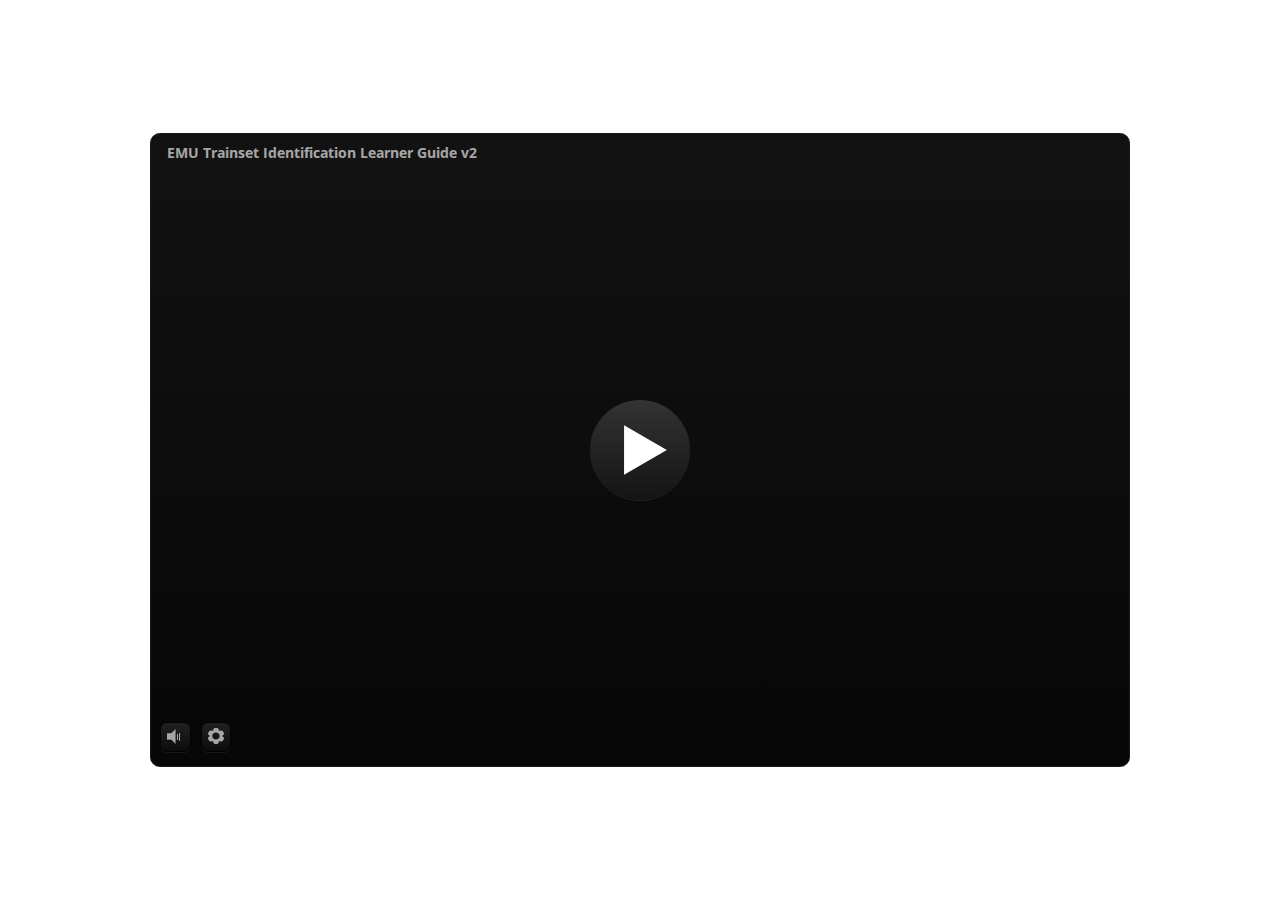
<file: index.html>
﻿<!doctype html>
<html lang="en-US">
<head>
  <meta charset="utf-8">
  <!-- Created using Storyline 3 - http://www.articulate.com  -->
  <!-- version: 3.20.30234.0 -->
  <title>EMU Trainset Identification Learner Guide v2</title>
  <meta http-equiv="x-ua-compatible" content="IE=edge"/>
  <meta name="viewport" content="width=device-width,initial-scale=1,user-scalable=no,shrink-to-fit=no,minimal-ui"/>
  <meta name="apple-mobile-web-app-capable" content="yes"/>
  <style>
    html, body { height: 100%; padding: 0; margin: 0 }
    #app { height: 100%; width: 100%; }
  </style>

  <script>
    window.DS = {};
    window.globals = {
      DATA_PATH_BASE: '',
      HAS_FRAME: true,
      HAS_SLIDE: true,

      lmsPresent: false,
      tinCanPresent: false,
      cmi5Present: false,
      aoSupport: false,
      scale: 'noscale',
      captureRc: false,
      browserSize: 'optimal',
      bgColor: '#FFFFFF',
      features: '',
      themeName: 'classic',
      preloaderColor: '#FFFFFF',
      suppressAnalytics: false,
      productChannel: 'perpetual',
      publishSource: 'storyline',
      aid: '',
      cid: '7c22b99b-9aac-4303-8f57-00a5adb90efc',
      playerVersion: '3.20.30234.0',
      publishTimestamp: '2023-11-30T13:19:53.3126926Z',
      maxIosVideoElements: 10,
      connectionSettings: { },

      
      parseParams: function(qs) {
        if (window.globals.parsedParams != null) {
          return window.globals.parsedParams;
        }
        qs = (qs || window.location.search.substr(1)).split('+').join(' ');
        var params = {},
            tokens,
            re = /[?&]?([^=]+)=([^&]*)/g;

        while (tokens = re.exec(qs)) {
          params[decodeURIComponent(tokens[1]).trim()] =
            decodeURIComponent(tokens[2]).trim();
        }
        window.globals.parsedParams = params;
        return params;
      }

    };
  </script>
  <script>
    var isIe11 = ('ActiveXObject' in window || window.MSBlobBuilder != null)
      && window.msCrypto != null && !window.ActiveXObject;
    if (isIe11) {
      window.globals.unsupportedBrowser = true;
      document.write(atob('[base64]'));
    }
  </script>
  
  <script>window.THREE = { };</script>
  
</head>
<body style="background: #FFFFFF" class="cs-HTML theme-classic">
  <!-- 360 -->
  <script>!function(){var e,i=/iPhone/i,o=/iPod/i,n=/iPad/i,t=/\biOS-universal(?:.+)Mac\b/i,r=/\bAndroid(?:.+)Mobile\b/i,a=/Android/i,d=/(?:SD4930UR|\bSilk(?:.+)Mobile\b)/i,p=/Silk/i,l=/Windows Phone/i,u=/\bWindows(?:.+)ARM\b/i,b=/BlackBerry/i,s=/BB10/i,c=/Opera Mini/i,f=/\b(CriOS|Chrome)(?:.+)Mobile/i,h=/Mobile(?:.+)Firefox\b/i,v=function(e){return void 0!==e&&"MacIntel"===e.platform&&"number"==typeof e.maxTouchPoints&&e.maxTouchPoints>1&&"undefined"==typeof MSStream};e=function(e){var m={userAgent:"",platform:"",maxTouchPoints:0};e||"undefined"==typeof navigator?"string"==typeof e?m.userAgent=e:e&&e.userAgent&&(m={userAgent:e.userAgent,platform:e.platform,maxTouchPoints:e.maxTouchPoints||0}):m={userAgent:navigator.userAgent,platform:navigator.platform,maxTouchPoints:navigator.maxTouchPoints||0};var g=m.userAgent,y=g.split("[FBAN");void 0!==y[1]&&(g=y[0]),void 0!==(y=g.split("Twitter"))[1]&&(g=y[0]);var A=function(e){return function(i){return i.test(e)}}(g),w={apple:{phone:A(i)&&!A(l),ipod:A(o),tablet:!A(i)&&(A(n)||v(m))&&!A(l),universal:A(t),device:(A(i)||A(o)||A(n)||A(t)||v(m))&&!A(l)},amazon:{phone:A(d),tablet:!A(d)&&A(p),device:A(d)||A(p)},android:{phone:!A(l)&&A(d)||!A(l)&&A(r),tablet:!A(l)&&!A(d)&&!A(r)&&(A(p)||A(a)),device:!A(l)&&(A(d)||A(p)||A(r)||A(a))||A(/\bokhttp\b/i)},windows:{phone:A(l),tablet:A(u),device:A(l)||A(u)},other:{blackberry:A(b),blackberry10:A(s),opera:A(c),firefox:A(h),chrome:A(f),device:A(b)||A(s)||A(c)||A(h)||A(f)},any:!1,phone:!1,tablet:!1};return w.any=w.apple.device||w.android.device||w.windows.device||w.other.device,w.phone=w.apple.phone||w.android.phone||w.windows.phone,w.tablet=w.apple.tablet||w.android.tablet||w.windows.tablet,w}(),"object"==typeof exports&&"undefined"!=typeof module?module.exports=e:"function"==typeof define&&define.amd?define((function(){return e})):this.isMobile=e}();
    window.isMobile.apple.tablet = window.isMobile.apple.tablet ||
      (navigator.platform === 'MacIntel' && navigator.maxTouchPoints > 1);
    window.isMobile.apple.device = window.isMobile.apple.device || window.isMobile.apple.tablet;
    window.isMobile.tablet = window.isMobile.tablet || window.isMobile.apple.tablet;
    window.isMobile.any = window.isMobile.any || window.isMobile.apple.tablet;
  </script>

  <div id="focus-sink" tabindex="-1"></div>

  <div id="preso"></div>
  <script>
    (function() {

      var classTypes = [ 'desktop', 'mobile', 'phone', 'tablet' ];

      var addDeviceClasses = function(prefix, testObj) {
        var curr, i;
        for (i = 0; i < classTypes.length; i++) {
          curr = classTypes[i];
          if (testObj[curr]) {
            document.body.classList.add(prefix + curr);
          }
        }
      };

      var params = window.globals.parseParams(),
          isDevicePreview = params.devicepreview === '1',
          isPhoneOverride = params.deviceType === 'phone' || (isDevicePreview && params.phone == '1'),
          isTabletOverride = (params.deviceType === 'tablet' || isDevicePreview) && !isPhoneOverride,
          isMobileOverride = isPhoneOverride || isTabletOverride;

      var deviceView = {
        desktop: !window.isMobile.any && !isMobileOverride,
        mobile: window.isMobile.any || isMobileOverride,
        phone: isPhoneOverride || (window.isMobile.phone && !isTabletOverride),
        tablet: isTabletOverride || window.isMobile.tablet
      };

      window.globals.deviceView = deviceView;
      window.isMobile.desktop = !window.isMobile.any;
      window.isMobile.mobile = window.isMobile.any;

      addDeviceClasses('view-', deviceView);

    })();
  </script>
  
  <script src='story_content/user.js' type=text/javascript></script>
  <div class="slide-loader"></div>

  <script>
    if (window.globals.deviceView.isMobile) { var doc = document, loader = doc.body.querySelector('.slide-loader'); [ 1, 2, 3 ].forEach(function(n) { var d = doc.createElement('div'); d.style.backgroundColor = window.globals.preloaderColor; d.classList.add('mobile-loader-dot'); d.classList.add('dot' + n); loader.appendChild(d); }); }
  </script>

  <div class="mobile-load-title-overlay" style="display: none">
    <div class="mobile-load-title">EMU Trainset Identification Learner Guide v2</div>
  </div>

  <div class="mobile-chrome-warning"></div>

  
<style>
  .warn-connection-dialog {
    display: none;
    background: transparent;
    pointer-events: none;
    position: fixed;
    left: 0;
    top: 0;
    width: 100%;
    height: 100%;
    z-index: 999;
  }

  .warn-connection-content {
    border-radius: 4px;
    background: white;
    border: 1px solid #E7E7E7;
    color: #333333;
    box-shadow: 0 2px 4px rgba(0, 0, 0, 0.25);
    transition: all 150ms ease-out;
    position: absolute;
    white-space: nowrap;
  }

  .view-phone.is-landscape .warn-connection-content {
    left: 23px;
    bottom: 23px;
  }

  .view-tablet.is-landscape .warn-connection-content {
    left: 50%;
    top: 20px;
    transform: translateX(-50%);
  }

  .is-portrait .warn-connection-content {
    transform: translate(-50%, calc(-100% - 15px));
  }

  .warn-connection-content p {
    display: inline-block;
    margin: 0 8px 0 0;
    line-height: 33px;
    font-size: 11px;
  }

  .warn-connection-content svg {
    position: relative;
    vertical-align: middle;
    margin: 0 2px 2px 8px;
  }

  .view-desktop .warn-connection-content {
    left: 1.5em;
    bottom: 1.5em;
  }

  .view-desktop .warn-connection-content p {
    font-size: 1.1em;
  }

  .is-offline .warn-connection-dialog {
    display: block;
  }

  .is-offline .cs-panel * {
    pointer-events: none !important;
  }

  .is-offline .cs-panel {
    pointer-events: all !important;
  }

  .is-offline #nav-controls * {
    pointer-events: none !important;
  }

  .is-offline #nav-controls {
    pointer-events: all !important;
  }
</style>

<div class="warn-connection-dialog">
  <div class="warn-connection-content">
    <svg width="17" height="15" viewBox="0 0 17 15" xmlns="http://www.w3.org/2000/svg">
      <path fill="#8F0000" stroke="white" d="M16.07,12.98 L15.88,12.23 L9.51,1.21 C8.97,0.26,7.6,0.26,7.06,1.21 L0.69,12.23 C0.15,13.16,0.81,14.36,1.91,14.36 H14.65 C15.47,14.36,16.05,13.7,16.07,12.98 Z"/>
      <path fill="white" stroke="white" d="M8.58,5.5 C8.35,5.28,8.5,5.35,8.21,5.32 C8.09,5.35,7.97,5.49,7.96,5.67 C7.97,5.79,7.98,5.92,7.98,6.04 L7.98,6.04 C7.99,6.17,8,6.31,8.01,6.43 L8.01,6.44 C8.03,6.92,8.06,7.41,8.09,7.9 L8.09,7.9 C8.12,8.39,8.14,8.88,8.17,9.37 C8.17,9.39,8.18,9.42,8.2,9.44 C8.23,9.46,8.25,9.47,8.28,9.47 C8.31,9.47,8.34,9.46,8.35,9.44 C8.37,9.43,8.38,9.4,8.39,9.35 L8.39,9.34 C8.39,9.24,8.4,9.15,8.4,9.05 L8.4,9.05 C8.41,8.96,8.41,8.86,8.42,8.75 C8.43,8.44,8.45,8.12,8.47,7.81 L8.47,7.81 C8.49,7.49,8.51,7.18,8.53,6.87 C8.55,6.46,8.56,6.05,8.59,5.64 L8.6,5.62 C8.6,5.57,8.59,5.53,8.58,5.5 L8.21,5.32 Z"/>
      <circle fill="white" stroke="white" cx="8.3" cy="11.35" r="0.3"/>
    </svg>
    <p>You are offline. Trying to reconnect...</p>
  </div>
</div>

<script>
  (function() {
    window.DS.connection = {
      warningShown: false,
      assets: {},
      loadingAssetGroup: false,
      retryDelay: 500
    };

    // @TODO this is POC code and can be cleaned up a bit more if we move forward
    // with the feature



    // The `window.globals.features` variable must be set in `webpack.dev.config` when testing locally - it is not enough
    // to have it in the data - but it must be set there as well.
    var useConnectionMessages = window.AbortController != null &&
      window.location.protocol != 'file:' &&
      window.globals.features.indexOf('ConnectionMessages') != -1;

    window.DS.connection.useConnectionMessages = useConnectionMessages

    var assetCount = 0;
    var checkLoadedId;
    var connectionSettings = window.globals.connectionSettings;

    if (useConnectionMessages && connectionSettings != null) {
      var contentEl = document.querySelector('.warn-connection-content');
      var messageEl = contentEl.querySelector('p')

      if (connectionSettings.useDarkTheme) {
        contentEl.style.borderColor = '#BABBBA';
        contentEl.style.backgroundColor = '#282828';
        contentEl.style.color = '#FFFFFF';
      }

      if (connectionSettings.message != null) {
        messageEl.textContent = window.decodeURIComponent(connectionSettings.message);
      }
    }

    function checkAssetsReady() {
      for (var i in DS.connection.assets) {
        if (!DS.connection.assets[i].success) {
          return false;
        }
      }
      return true;
    }

    function stopAssetGroup() {
      if (!useConnectionMessages) { return; }

      assetCount = 0;

      DS.connection.oldAssetGroup = DS.connection.assets;
      DS.connection.assets = {};
      DS.connection.loadingAssetGroup = false;
      clearInterval(checkLoadedId);
    }

    function startAssetGroup() {
      if (!useConnectionMessages) { return; }
      var ticks = 0;
      clearInterval(checkLoadedId);
      checkLoadedId = setInterval(function() {
        var loaded = 0;
        if (assetCount === 0 && loaded === 0) {
          clearInterval(checkLoadedId);
          return;
        }

        for (var i in DS.connection.assets) {
          if (DS.connection.assets[i].success) {
            loaded++;
          }
        }

        if (assetCount === loaded && checkAssetsReady()) {
          for (var i in DS.connection.assets) {
            if (DS.connection.assets[i].action) {
              DS.connection.assets[i].action();
            }
          }
          hideWarning();
          stopAssetGroup();
        }
      }, 100)
    }

    function requiredAsset(url, action, retry, type) {
      if (!useConnectionMessages) { return; }
      if (DS.connection.assets[url]) { return; }

      DS.connection.assets[url] = {
        success: false, action: action, retry: retry, type: type
      };
      assetCount = Object.keys(DS.connection.assets).length;
      if (!DS.connection.loadingAssetGroup) {
        startAssetGroup();
      }
      DS.connection.loadingAssetGroup = true;
    }

    function assetLoaded(url) {
      if (!useConnectionMessages) { return; }
      if (DS.connection.assets[url]) {
        DS.connection.assets[url].success = true;
      }
    }

    function assetFailed(url) {
      if (!useConnectionMessages) { return; }
      if (!DS.connection.assets[url]) {
        if (/\.js$/.test(url)) {
          setTimeout(function() {
            if (DS.connection.lastSlideLoaded != null) {
              DS.connection.lastSlideLoaded();
            }
          }, DS.connection.retryDelay);
        }
        return;
      }
      if (!DS.connection.warningShown) { showWarning(); }
      if (DS.connection.assets[url].retry) {
        setTimeout(function() {
          if (!DS.connection.assets[url].success) {
            DS.connection.assets[url].retry()
          }
        }, DS.connection.retryDelay);
      }
    }

    function hideWarning() {
      document.body.classList.remove('is-offline');
      DS.connection.warningShown = false;
    }
    DS.connection.hideWarning = hideWarning

    function showWarning(btn) {
      document.body.classList.add('is-offline')
      DS.connection.warningShown = true;
      updateWarningPosition();
    }

    function updateWarningPosition() {
      if (!DS.connection.warningShown) {
        return;
      }

      var isPortrait = document.body.classList.contains('is-portrait');
      var warningEl = document.querySelector('.warn-connection-content');

      if (isPortrait) {
        var slide = document.querySelector('.primary-slide');
        var slideRect = slide.getBoundingClientRect();

        warningEl.style.top = `${slideRect.top}px`
        warningEl.style.left = `${slideRect.left + slideRect.width / 2}px`
      } else {
        warningEl.style.top = null;
        warningEl.style.left = null;
      }

      window.requestAnimationFrame(updateWarningPosition);
    }

    // these will all be noops if the feature flag isn't set in
    // the data and `window.globals.features`
    DS.connection.requiredAsset = requiredAsset;
    DS.connection.assetLoaded = assetLoaded;
    DS.connection.assetFailed = assetFailed;
    DS.connection.stopAssetGroup = stopAssetGroup;
    DS.connection.startAssetGroup = startAssetGroup;
  })();
</script>


  <script>
    
    if (window.autoSpider && window.vInterfaceObject) {
      document.querySelector('.mobile-load-title-overlay').style.display = 'none';
    }
  </script>

  

  <link rel="stylesheet" href="html5/data/css/output.min.css" data-noprefix/>
</body>
<script src="html5/lib/scripts/bootstrapper.min.js"></script>
</html>
</file>
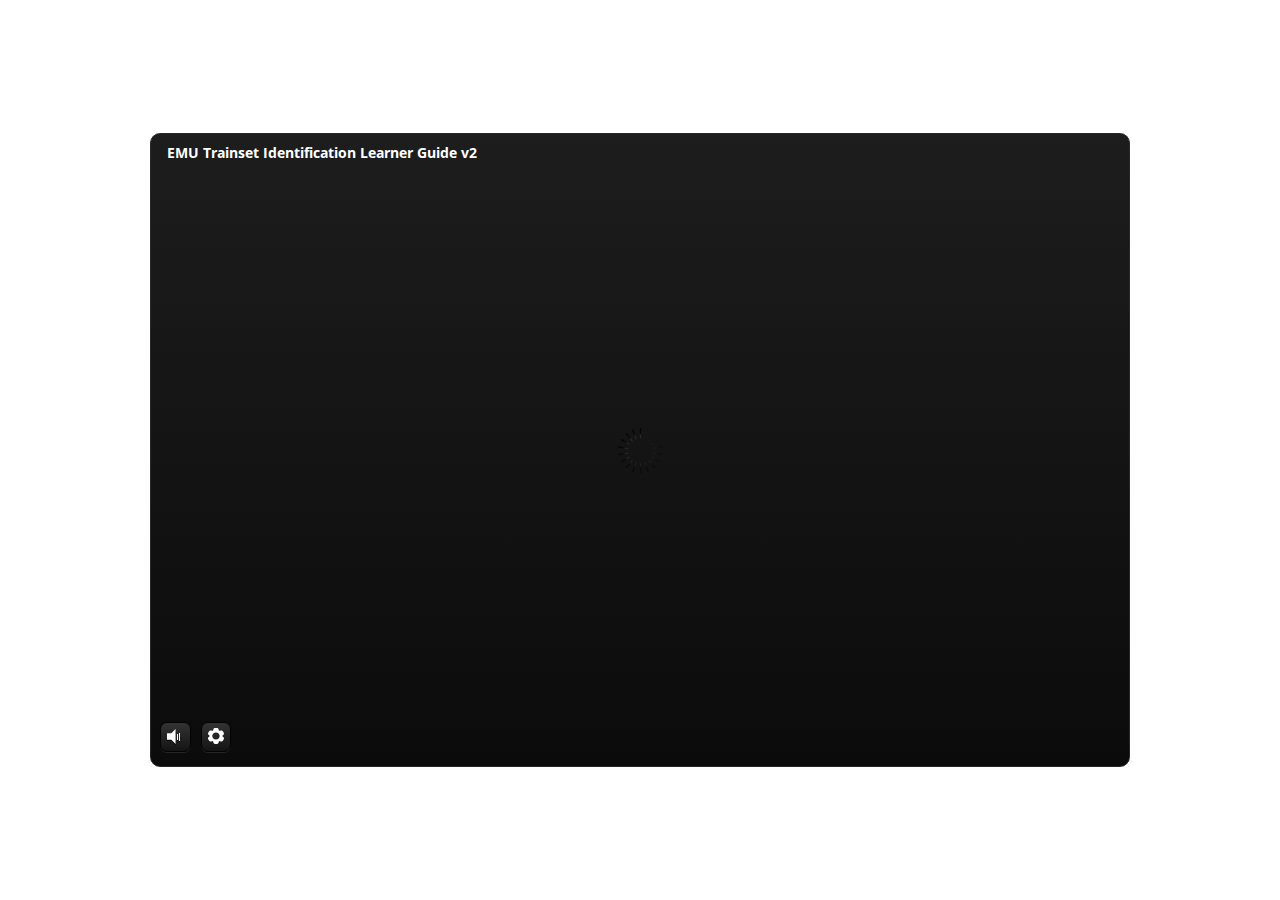
<file: index_lms.html>
<!doctype html>
<html lang="en-US">
<head>
  <meta charset="utf-8">
  <!-- Created using Storyline 3 - http://www.articulate.com  -->
  <!-- version: 3.20.30234.0 -->
  <title>EMU Trainset Identification Learner Guide v2</title>
  <meta http-equiv="x-ua-compatible" content="IE=edge"/>
  <meta name="viewport" content="width=device-width,initial-scale=1,user-scalable=no,shrink-to-fit=no,minimal-ui"/>
  <meta name="apple-mobile-web-app-capable" content="yes"/>
  <style>
    html, body { height: 100%; padding: 0; margin: 0 }
    #app { height: 100%; width: 100%; }
  </style>

  <script>
    window.DS = {};
    window.globals = {
      DATA_PATH_BASE: '',
      HAS_FRAME: true,
      HAS_SLIDE: true,

      lmsPresent: true,
      tinCanPresent: false,
      cmi5Present: false,
      aoSupport: false,
      scale: 'noscale',
      captureRc: false,
      browserSize: 'optimal',
      bgColor: '#FFFFFF',
      features: '',
      themeName: 'classic',
      preloaderColor: '#FFFFFF',
      suppressAnalytics: false,
      productChannel: 'perpetual',
      publishSource: 'storyline',
      aid: '',
      cid: '7c22b99b-9aac-4303-8f57-00a5adb90efc',
      playerVersion: '3.20.30234.0',
      publishTimestamp: '2023-11-30T13:19:53.5581561Z',
      maxIosVideoElements: 10,
      connectionSettings: { },

      
      parseParams: function(qs) {
        if (window.globals.parsedParams != null) {
          return window.globals.parsedParams;
        }
        qs = (qs || window.location.search.substr(1)).split('+').join(' ');
        var params = {},
            tokens,
            re = /[?&]?([^=]+)=([^&]*)/g;

        while (tokens = re.exec(qs)) {
          params[decodeURIComponent(tokens[1]).trim()] =
            decodeURIComponent(tokens[2]).trim();
        }
        window.globals.parsedParams = params;
        return params;
      }

    };
  </script>
  <script>
    var isIe11 = ('ActiveXObject' in window || window.MSBlobBuilder != null)
      && window.msCrypto != null && !window.ActiveXObject;
    if (isIe11) {
      window.globals.unsupportedBrowser = true;
      document.write(atob('[base64]'));
    }
  </script>
  <script src="lms/scormdriver.js" charset="utf-8"></script>
  <script>window.THREE = { };</script>
  
</head>
<body style="background: #FFFFFF" class="cs-HTML theme-classic">
  <!-- 360 -->
  <script>!function(){var e,i=/iPhone/i,o=/iPod/i,n=/iPad/i,t=/\biOS-universal(?:.+)Mac\b/i,r=/\bAndroid(?:.+)Mobile\b/i,a=/Android/i,d=/(?:SD4930UR|\bSilk(?:.+)Mobile\b)/i,p=/Silk/i,l=/Windows Phone/i,u=/\bWindows(?:.+)ARM\b/i,b=/BlackBerry/i,s=/BB10/i,c=/Opera Mini/i,f=/\b(CriOS|Chrome)(?:.+)Mobile/i,h=/Mobile(?:.+)Firefox\b/i,v=function(e){return void 0!==e&&"MacIntel"===e.platform&&"number"==typeof e.maxTouchPoints&&e.maxTouchPoints>1&&"undefined"==typeof MSStream};e=function(e){var m={userAgent:"",platform:"",maxTouchPoints:0};e||"undefined"==typeof navigator?"string"==typeof e?m.userAgent=e:e&&e.userAgent&&(m={userAgent:e.userAgent,platform:e.platform,maxTouchPoints:e.maxTouchPoints||0}):m={userAgent:navigator.userAgent,platform:navigator.platform,maxTouchPoints:navigator.maxTouchPoints||0};var g=m.userAgent,y=g.split("[FBAN");void 0!==y[1]&&(g=y[0]),void 0!==(y=g.split("Twitter"))[1]&&(g=y[0]);var A=function(e){return function(i){return i.test(e)}}(g),w={apple:{phone:A(i)&&!A(l),ipod:A(o),tablet:!A(i)&&(A(n)||v(m))&&!A(l),universal:A(t),device:(A(i)||A(o)||A(n)||A(t)||v(m))&&!A(l)},amazon:{phone:A(d),tablet:!A(d)&&A(p),device:A(d)||A(p)},android:{phone:!A(l)&&A(d)||!A(l)&&A(r),tablet:!A(l)&&!A(d)&&!A(r)&&(A(p)||A(a)),device:!A(l)&&(A(d)||A(p)||A(r)||A(a))||A(/\bokhttp\b/i)},windows:{phone:A(l),tablet:A(u),device:A(l)||A(u)},other:{blackberry:A(b),blackberry10:A(s),opera:A(c),firefox:A(h),chrome:A(f),device:A(b)||A(s)||A(c)||A(h)||A(f)},any:!1,phone:!1,tablet:!1};return w.any=w.apple.device||w.android.device||w.windows.device||w.other.device,w.phone=w.apple.phone||w.android.phone||w.windows.phone,w.tablet=w.apple.tablet||w.android.tablet||w.windows.tablet,w}(),"object"==typeof exports&&"undefined"!=typeof module?module.exports=e:"function"==typeof define&&define.amd?define((function(){return e})):this.isMobile=e}();
    window.isMobile.apple.tablet = window.isMobile.apple.tablet ||
      (navigator.platform === 'MacIntel' && navigator.maxTouchPoints > 1);
    window.isMobile.apple.device = window.isMobile.apple.device || window.isMobile.apple.tablet;
    window.isMobile.tablet = window.isMobile.tablet || window.isMobile.apple.tablet;
    window.isMobile.any = window.isMobile.any || window.isMobile.apple.tablet;
  </script>

  <div id="focus-sink" tabindex="-1"></div>

  <div id="preso"></div>
  <script>
    (function() {

      var classTypes = [ 'desktop', 'mobile', 'phone', 'tablet' ];

      var addDeviceClasses = function(prefix, testObj) {
        var curr, i;
        for (i = 0; i < classTypes.length; i++) {
          curr = classTypes[i];
          if (testObj[curr]) {
            document.body.classList.add(prefix + curr);
          }
        }
      };

      var params = window.globals.parseParams(),
          isDevicePreview = params.devicepreview === '1',
          isPhoneOverride = params.deviceType === 'phone' || (isDevicePreview && params.phone == '1'),
          isTabletOverride = (params.deviceType === 'tablet' || isDevicePreview) && !isPhoneOverride,
          isMobileOverride = isPhoneOverride || isTabletOverride;

      var deviceView = {
        desktop: !window.isMobile.any && !isMobileOverride,
        mobile: window.isMobile.any || isMobileOverride,
        phone: isPhoneOverride || (window.isMobile.phone && !isTabletOverride),
        tablet: isTabletOverride || window.isMobile.tablet
      };

      window.globals.deviceView = deviceView;
      window.isMobile.desktop = !window.isMobile.any;
      window.isMobile.mobile = window.isMobile.any;

      addDeviceClasses('view-', deviceView);

    })();
  </script>
  
  <script src='story_content/user.js' type=text/javascript></script>
  <div class="slide-loader"></div>

  <script>
    if (window.globals.deviceView.isMobile) { var doc = document, loader = doc.body.querySelector('.slide-loader'); [ 1, 2, 3 ].forEach(function(n) { var d = doc.createElement('div'); d.style.backgroundColor = window.globals.preloaderColor; d.classList.add('mobile-loader-dot'); d.classList.add('dot' + n); loader.appendChild(d); }); }
  </script>

  <div class="mobile-load-title-overlay" style="display: none">
    <div class="mobile-load-title">EMU Trainset Identification Learner Guide v2</div>
  </div>

  <div class="mobile-chrome-warning"></div>

  
<style>
  .warn-connection-dialog {
    display: none;
    background: transparent;
    pointer-events: none;
    position: fixed;
    left: 0;
    top: 0;
    width: 100%;
    height: 100%;
    z-index: 999;
  }

  .warn-connection-content {
    border-radius: 4px;
    background: white;
    border: 1px solid #E7E7E7;
    color: #333333;
    box-shadow: 0 2px 4px rgba(0, 0, 0, 0.25);
    transition: all 150ms ease-out;
    position: absolute;
    white-space: nowrap;
  }

  .view-phone.is-landscape .warn-connection-content {
    left: 23px;
    bottom: 23px;
  }

  .view-tablet.is-landscape .warn-connection-content {
    left: 50%;
    top: 20px;
    transform: translateX(-50%);
  }

  .is-portrait .warn-connection-content {
    transform: translate(-50%, calc(-100% - 15px));
  }

  .warn-connection-content p {
    display: inline-block;
    margin: 0 8px 0 0;
    line-height: 33px;
    font-size: 11px;
  }

  .warn-connection-content svg {
    position: relative;
    vertical-align: middle;
    margin: 0 2px 2px 8px;
  }

  .view-desktop .warn-connection-content {
    left: 1.5em;
    bottom: 1.5em;
  }

  .view-desktop .warn-connection-content p {
    font-size: 1.1em;
  }

  .is-offline .warn-connection-dialog {
    display: block;
  }

  .is-offline .cs-panel * {
    pointer-events: none !important;
  }

  .is-offline .cs-panel {
    pointer-events: all !important;
  }

  .is-offline #nav-controls * {
    pointer-events: none !important;
  }

  .is-offline #nav-controls {
    pointer-events: all !important;
  }
</style>

<div class="warn-connection-dialog">
  <div class="warn-connection-content">
    <svg width="17" height="15" viewBox="0 0 17 15" xmlns="http://www.w3.org/2000/svg">
      <path fill="#8F0000" stroke="white" d="M16.07,12.98 L15.88,12.23 L9.51,1.21 C8.97,0.26,7.6,0.26,7.06,1.21 L0.69,12.23 C0.15,13.16,0.81,14.36,1.91,14.36 H14.65 C15.47,14.36,16.05,13.7,16.07,12.98 Z"/>
      <path fill="white" stroke="white" d="M8.58,5.5 C8.35,5.28,8.5,5.35,8.21,5.32 C8.09,5.35,7.97,5.49,7.96,5.67 C7.97,5.79,7.98,5.92,7.98,6.04 L7.98,6.04 C7.99,6.17,8,6.31,8.01,6.43 L8.01,6.44 C8.03,6.92,8.06,7.41,8.09,7.9 L8.09,7.9 C8.12,8.39,8.14,8.88,8.17,9.37 C8.17,9.39,8.18,9.42,8.2,9.44 C8.23,9.46,8.25,9.47,8.28,9.47 C8.31,9.47,8.34,9.46,8.35,9.44 C8.37,9.43,8.38,9.4,8.39,9.35 L8.39,9.34 C8.39,9.24,8.4,9.15,8.4,9.05 L8.4,9.05 C8.41,8.96,8.41,8.86,8.42,8.75 C8.43,8.44,8.45,8.12,8.47,7.81 L8.47,7.81 C8.49,7.49,8.51,7.18,8.53,6.87 C8.55,6.46,8.56,6.05,8.59,5.64 L8.6,5.62 C8.6,5.57,8.59,5.53,8.58,5.5 L8.21,5.32 Z"/>
      <circle fill="white" stroke="white" cx="8.3" cy="11.35" r="0.3"/>
    </svg>
    <p>You are offline. Trying to reconnect...</p>
  </div>
</div>

<script>
  (function() {
    window.DS.connection = {
      warningShown: false,
      assets: {},
      loadingAssetGroup: false,
      retryDelay: 500
    };

    // @TODO this is POC code and can be cleaned up a bit more if we move forward
    // with the feature



    // The `window.globals.features` variable must be set in `webpack.dev.config` when testing locally - it is not enough
    // to have it in the data - but it must be set there as well.
    var useConnectionMessages = window.AbortController != null &&
      window.location.protocol != 'file:' &&
      window.globals.features.indexOf('ConnectionMessages') != -1;

    window.DS.connection.useConnectionMessages = useConnectionMessages

    var assetCount = 0;
    var checkLoadedId;
    var connectionSettings = window.globals.connectionSettings;

    if (useConnectionMessages && connectionSettings != null) {
      var contentEl = document.querySelector('.warn-connection-content');
      var messageEl = contentEl.querySelector('p')

      if (connectionSettings.useDarkTheme) {
        contentEl.style.borderColor = '#BABBBA';
        contentEl.style.backgroundColor = '#282828';
        contentEl.style.color = '#FFFFFF';
      }

      if (connectionSettings.message != null) {
        messageEl.textContent = window.decodeURIComponent(connectionSettings.message);
      }
    }

    function checkAssetsReady() {
      for (var i in DS.connection.assets) {
        if (!DS.connection.assets[i].success) {
          return false;
        }
      }
      return true;
    }

    function stopAssetGroup() {
      if (!useConnectionMessages) { return; }

      assetCount = 0;

      DS.connection.oldAssetGroup = DS.connection.assets;
      DS.connection.assets = {};
      DS.connection.loadingAssetGroup = false;
      clearInterval(checkLoadedId);
    }

    function startAssetGroup() {
      if (!useConnectionMessages) { return; }
      var ticks = 0;
      clearInterval(checkLoadedId);
      checkLoadedId = setInterval(function() {
        var loaded = 0;
        if (assetCount === 0 && loaded === 0) {
          clearInterval(checkLoadedId);
          return;
        }

        for (var i in DS.connection.assets) {
          if (DS.connection.assets[i].success) {
            loaded++;
          }
        }

        if (assetCount === loaded && checkAssetsReady()) {
          for (var i in DS.connection.assets) {
            if (DS.connection.assets[i].action) {
              DS.connection.assets[i].action();
            }
          }
          hideWarning();
          stopAssetGroup();
        }
      }, 100)
    }

    function requiredAsset(url, action, retry, type) {
      if (!useConnectionMessages) { return; }
      if (DS.connection.assets[url]) { return; }

      DS.connection.assets[url] = {
        success: false, action: action, retry: retry, type: type
      };
      assetCount = Object.keys(DS.connection.assets).length;
      if (!DS.connection.loadingAssetGroup) {
        startAssetGroup();
      }
      DS.connection.loadingAssetGroup = true;
    }

    function assetLoaded(url) {
      if (!useConnectionMessages) { return; }
      if (DS.connection.assets[url]) {
        DS.connection.assets[url].success = true;
      }
    }

    function assetFailed(url) {
      if (!useConnectionMessages) { return; }
      if (!DS.connection.assets[url]) {
        if (/\.js$/.test(url)) {
          setTimeout(function() {
            if (DS.connection.lastSlideLoaded != null) {
              DS.connection.lastSlideLoaded();
            }
          }, DS.connection.retryDelay);
        }
        return;
      }
      if (!DS.connection.warningShown) { showWarning(); }
      if (DS.connection.assets[url].retry) {
        setTimeout(function() {
          if (!DS.connection.assets[url].success) {
            DS.connection.assets[url].retry()
          }
        }, DS.connection.retryDelay);
      }
    }

    function hideWarning() {
      document.body.classList.remove('is-offline');
      DS.connection.warningShown = false;
    }
    DS.connection.hideWarning = hideWarning

    function showWarning(btn) {
      document.body.classList.add('is-offline')
      DS.connection.warningShown = true;
      updateWarningPosition();
    }

    function updateWarningPosition() {
      if (!DS.connection.warningShown) {
        return;
      }

      var isPortrait = document.body.classList.contains('is-portrait');
      var warningEl = document.querySelector('.warn-connection-content');

      if (isPortrait) {
        var slide = document.querySelector('.primary-slide');
        var slideRect = slide.getBoundingClientRect();

        warningEl.style.top = `${slideRect.top}px`
        warningEl.style.left = `${slideRect.left + slideRect.width / 2}px`
      } else {
        warningEl.style.top = null;
        warningEl.style.left = null;
      }

      window.requestAnimationFrame(updateWarningPosition);
    }

    // these will all be noops if the feature flag isn't set in
    // the data and `window.globals.features`
    DS.connection.requiredAsset = requiredAsset;
    DS.connection.assetLoaded = assetLoaded;
    DS.connection.assetFailed = assetFailed;
    DS.connection.stopAssetGroup = stopAssetGroup;
    DS.connection.startAssetGroup = startAssetGroup;
  })();
</script>


  <script>
    
    if (window.autoSpider && window.vInterfaceObject) {
      document.querySelector('.mobile-load-title-overlay').style.display = 'none';
    }
  </script>

  

  <link rel="stylesheet" href="html5/data/css/output.min.css" data-noprefix/>
</body>
<script src="html5/lib/scripts/bootstrapper.min.js"></script>
</html>
</file>
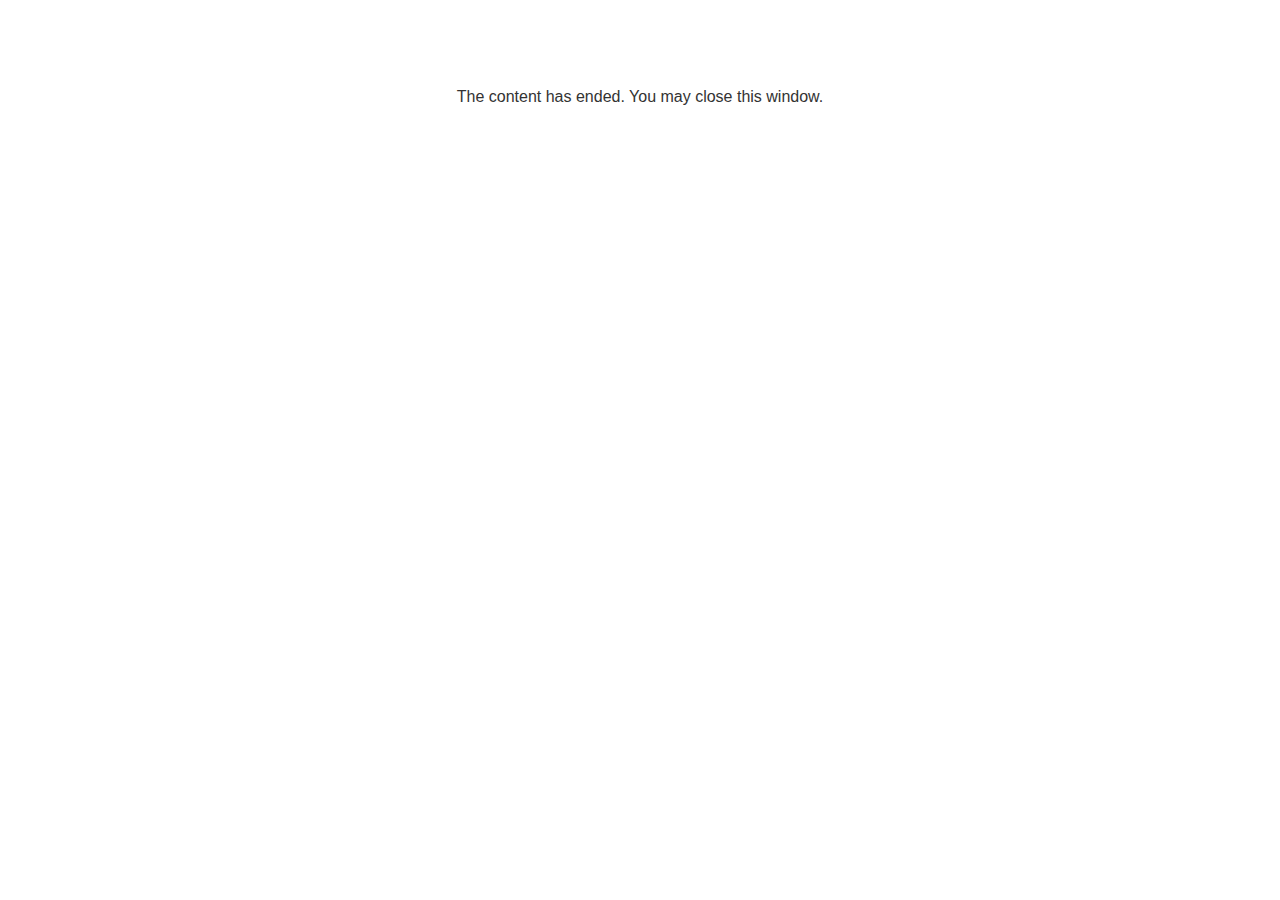
<file: lms/goodbye.html>
<!doctype html>
<html>
<body style="background-color: #ffffff;">

<p role="alert" style="color: #333333;font-family: Open Sans, articulate, tahoma, arial;font-size: medium;text-align: center;">
<br><br><br><br>
The content has ended. You may close this window.
</p>

</body>
</html>
</file>
